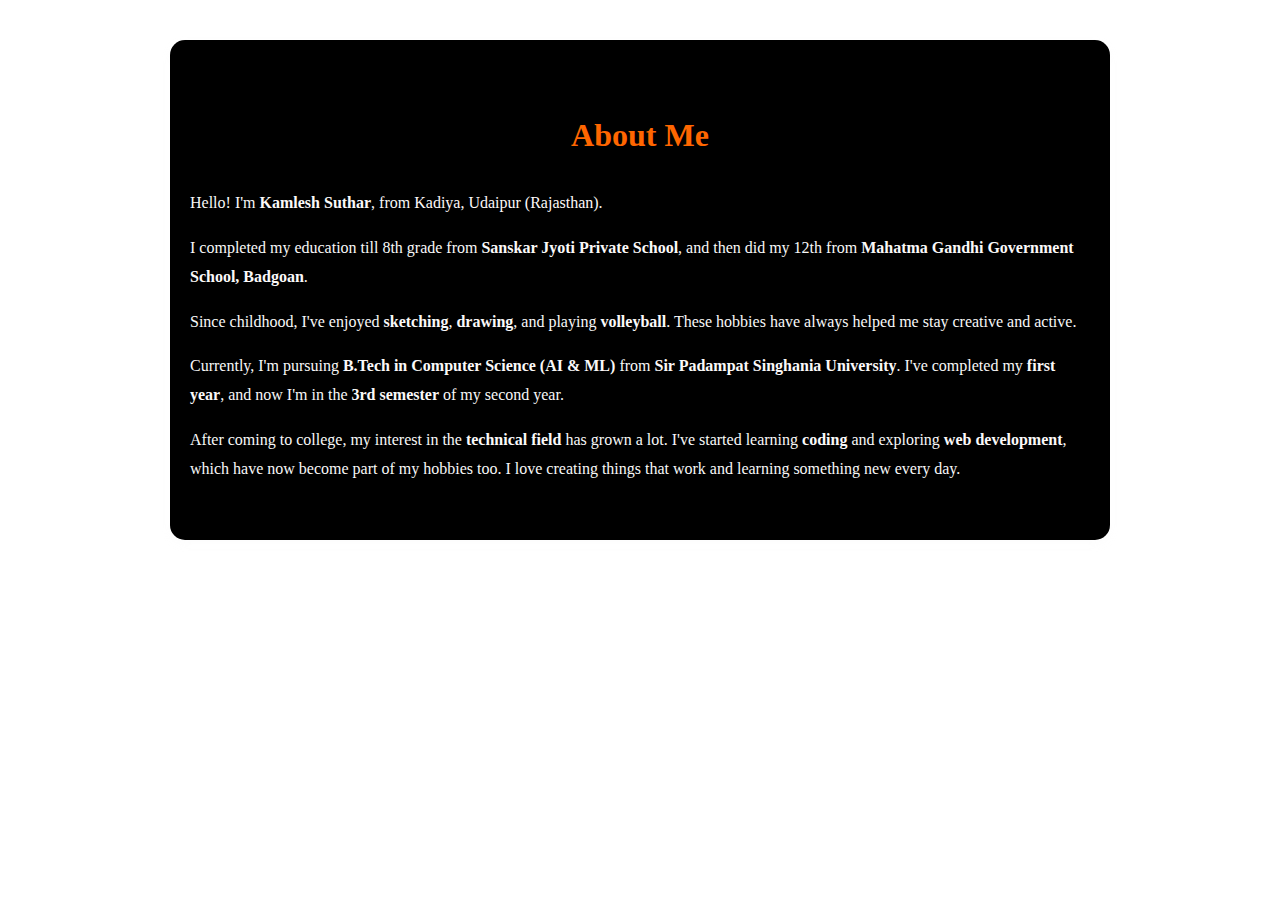
<file: about.html>
<!DOCTYPE html>
<html lang="en">

<head>
    <meta charset="UTF-8">
    <meta name="viewport" content="width=device-width, initial-scale=1.0">
    <title>about more</title>
    <link rel="stylesheet" href="about.css">
</head>

<body>
    <section id="about">
        <h2>About Me</h2>
        <p>Hello! I'm <strong>Kamlesh Suthar</strong>, from <em>Kadiya, Udaipur (Rajasthan)</em>.</p>
        <p>I completed my education till 8th grade from <strong>Sanskar Jyoti Private School</strong>, and then did my
            12th from <strong>Mahatma Gandhi Government School, Badgoan</strong>.</p>
        <p>Since childhood, I've enjoyed <strong>sketching</strong>, <strong>drawing</strong>, and playing
            <strong>volleyball</strong>. These hobbies have always helped me stay creative and active.</p>
        <p>Currently, I'm pursuing <strong>B.Tech in Computer Science (AI & ML)</strong> from <strong>Sir Padampat
                Singhania University</strong>. I've completed my <strong>first year</strong>, and now I'm in the
            <strong>3rd semester</strong> of my second year.</p>
        <p>After coming to college, my interest in the <strong>technical field</strong> has grown a lot. I've started
            learning <strong>coding</strong> and exploring <strong>web development</strong>, which have now become part
            of my hobbies too. I love creating things that work and learning something new every day.</p>
    </section>
</body>

</html>
</file>
<file: about.css>
#about {
    background-color: #000000;
    padding: 40px 20px;
    border-radius: 15px;
    box-shadow: 0 4px 10px rgba(236, 234, 234, 0.1);
    max-width: 900px;
    margin: 40px auto;
    line-height: 1.8;
    font-size: 16px;
    color: #f8f8f8;
}

#about h2 {
    text-align: center;
    font-size: 32px;
    margin-bottom: 25px;
    color: #ff6600;
    /* orange */
}

#about strong {
    color: #fbf9f9;
}

#about em {
    font-style: normal;
    color: #fdf9f9;
}
</file>
